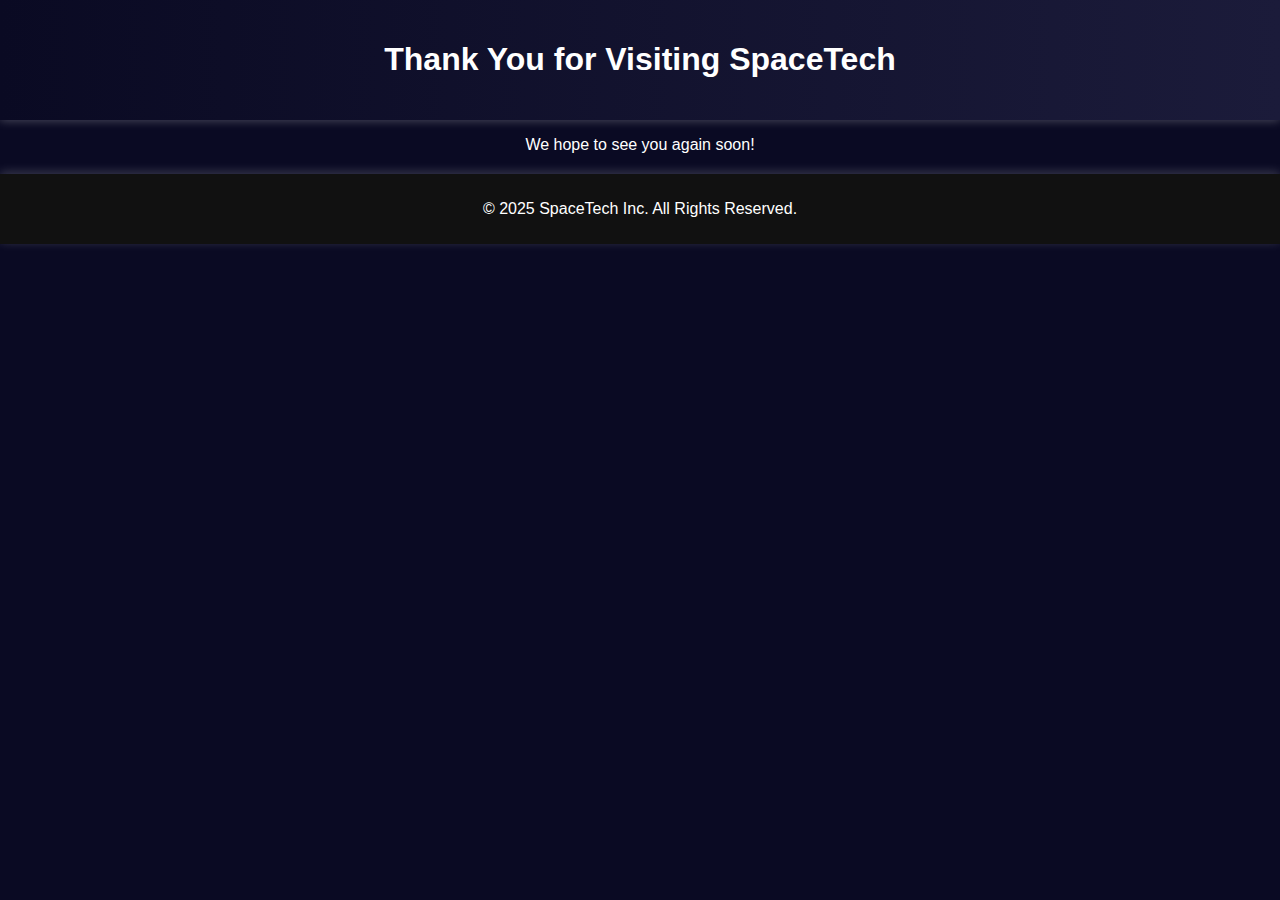
<file: exit.html>
<!DOCTYPE html>
<html lang="en">
<head>
    <meta charset="UTF-8">
    <meta name="viewport" content="width=device-width, initial-scale=1.0">
    <title>Goodbye - SpaceTech</title>
    <link rel="stylesheet" href="css/styles.css">
</head>
<body>
    <header>
        <h1>Thank You for Visiting SpaceTech</h1>
    </header>

    <section class="exit-message">
        <p>We hope to see you again soon!</p>
    </section>

    <footer>
        <p>&copy; 2025 SpaceTech Inc. All Rights Reserved.</p>
    </footer>
</body>
</html>
</file>
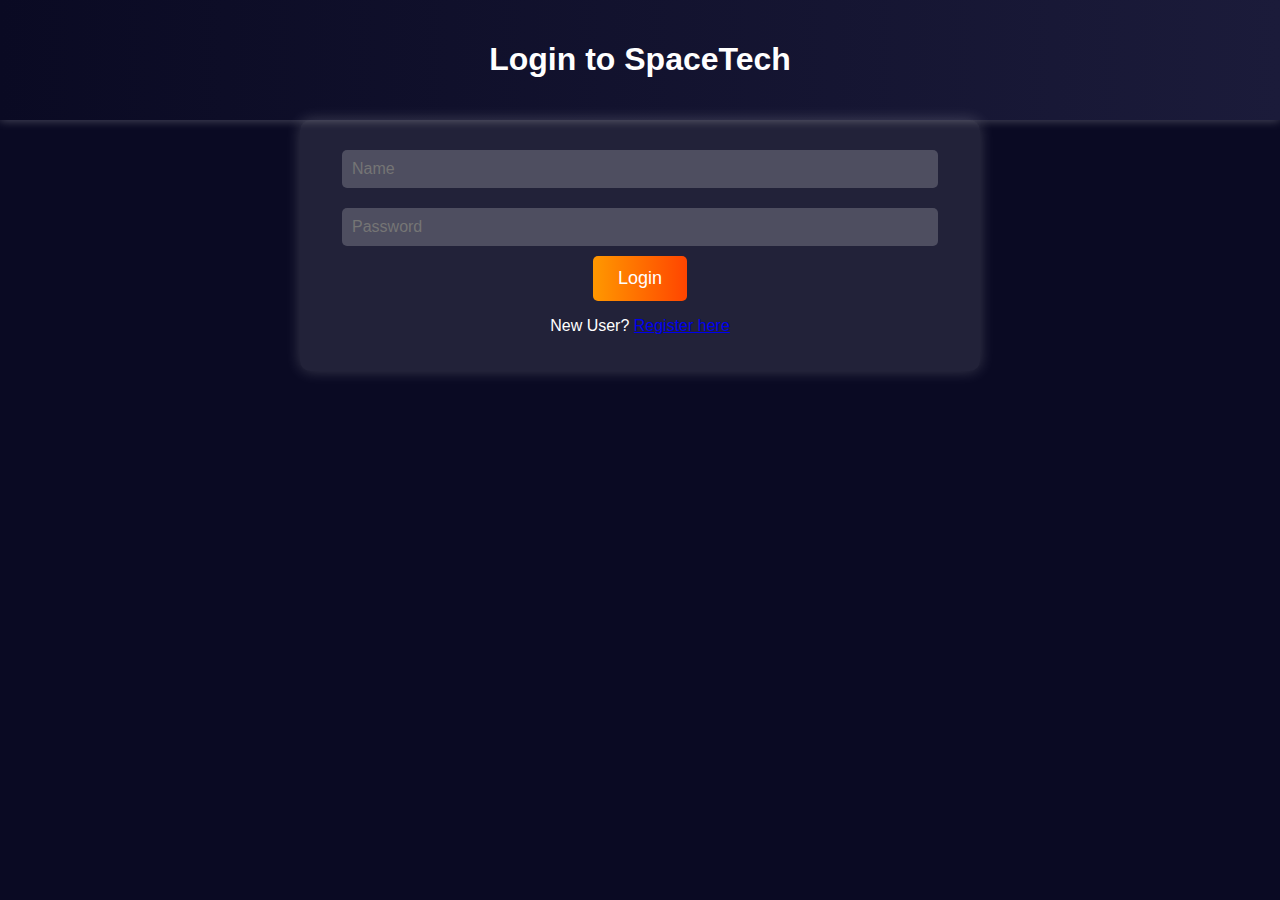
<file: login.html>
<!DOCTYPE html>
<html lang="en">
<head>
    <meta charset="UTF-8">
    <meta name="viewport" content="width=device-width, initial-scale=1.0">
    <title>Login - SpaceTech</title>
    <link rel="stylesheet" href="css/styles.css">
</head>
<body>
    <header>
        <h1>Login to SpaceTech</h1>
    </header>

    <section class="form-container">
        <form id="loginForm">
            <input type="text" id="name" placeholder="Name" required>
            <input type="password" id="password" placeholder="Password" required>
            <button type="submit">Login</button>
        </form>
        <p>New User? <a href="register.html">Register here</a></p>
    </section>
</body>
</html>
</file>
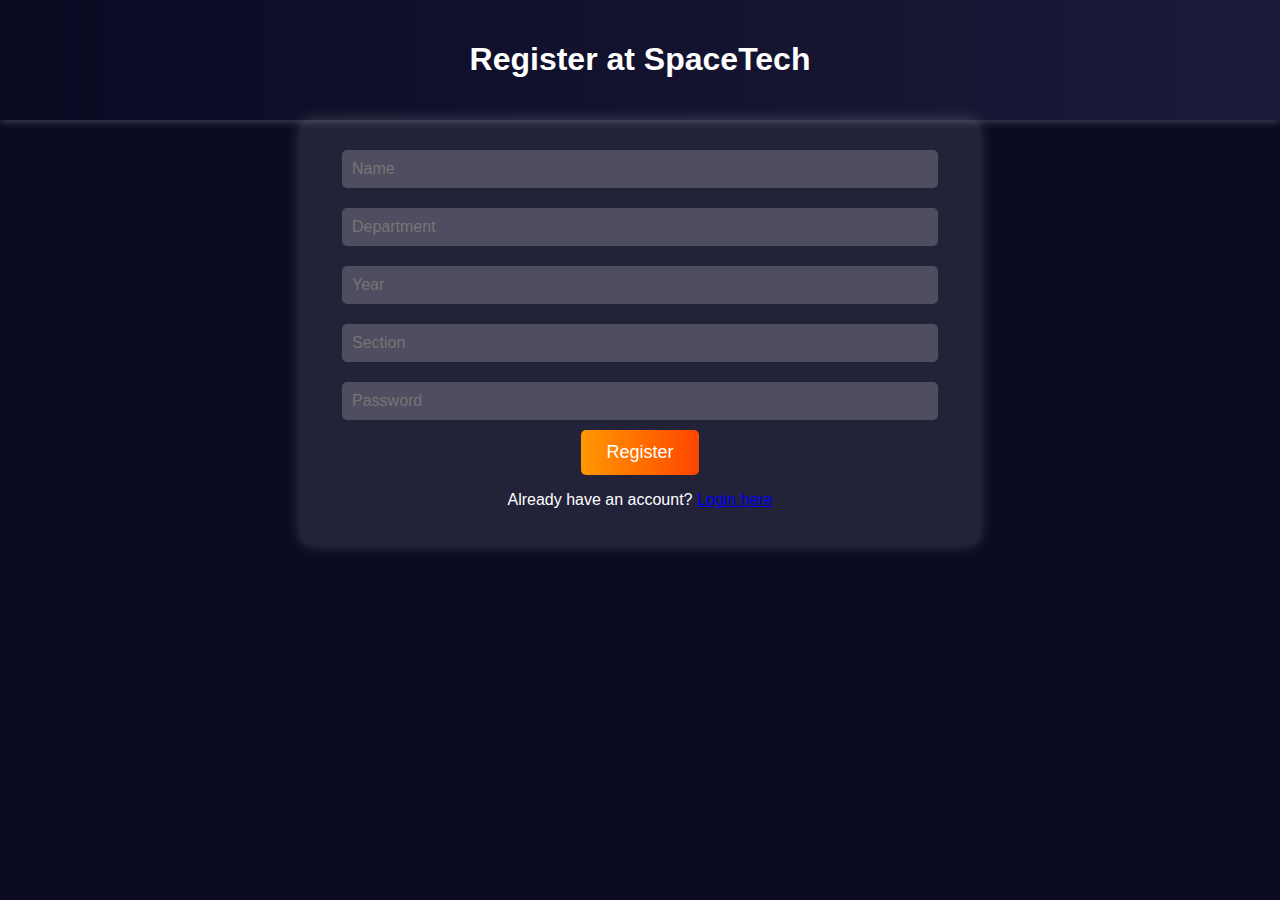
<file: register.html>
<!DOCTYPE html>
<html lang="en">
<head>
    <meta charset="UTF-8">
    <meta name="viewport" content="width=device-width, initial-scale=1.0">
    <title>Register - SpaceTech</title>
    <link rel="stylesheet" href="css/styles.css">
</head>
<body>
    <header>
        <h1>Register at SpaceTech</h1>
    </header>
    
    <section class="form-container">
        <form id="registerForm">
            <input type="text" id="name" placeholder="Name" required>
            <input type="text" id="department" placeholder="Department" required>
            <input type="text" id="year" placeholder="Year" required>
            <input type="text" id="section" placeholder="Section" required>
            <input type="password" id="password" placeholder="Password" required>
            <button type="submit">Register</button>
        </form>
        <p>Already have an account? <a href="login.html">Login here</a></p>
    </section>
</body>
</html>
</file>
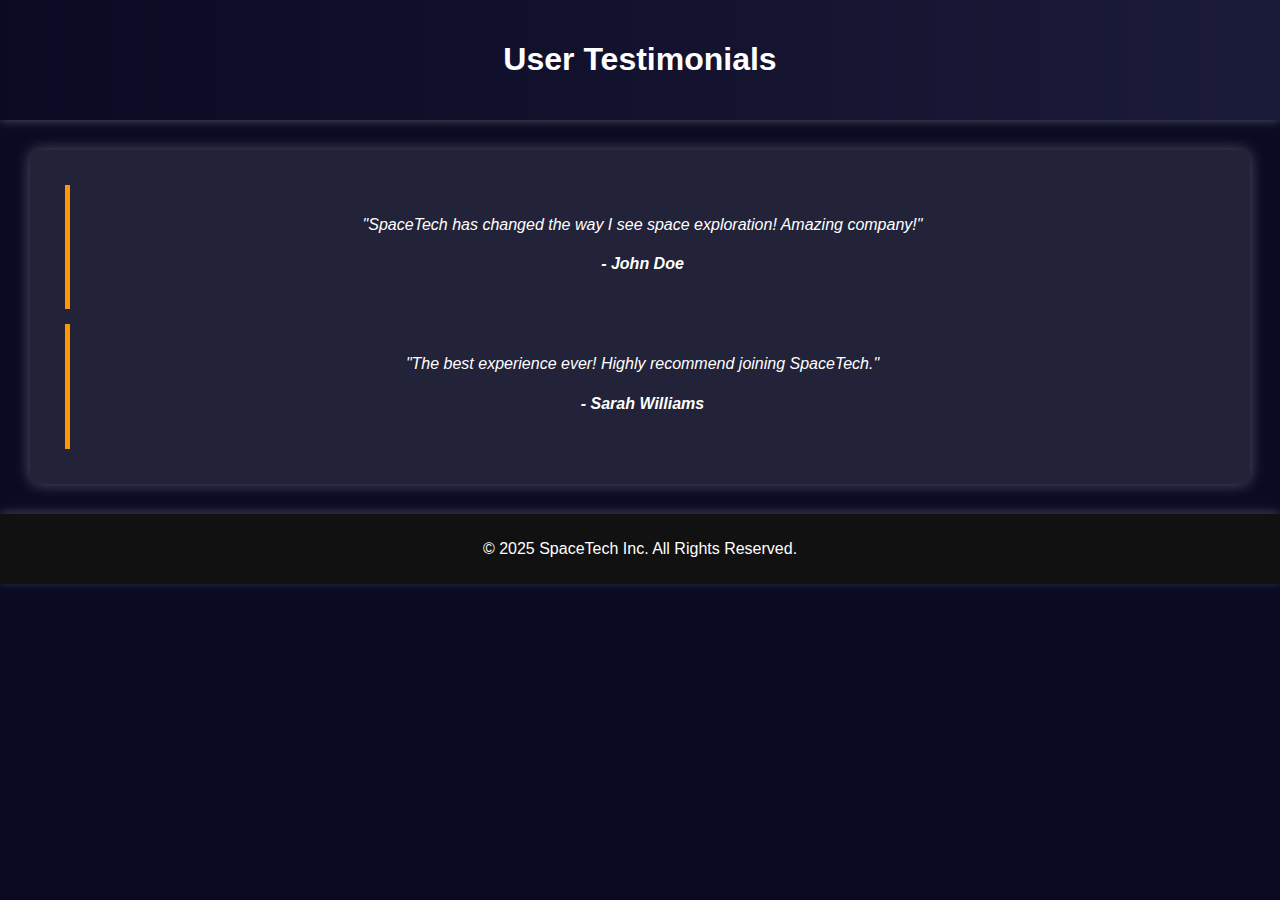
<file: testimonial.html>
<!DOCTYPE html>
<html lang="en">
<head>
    <meta charset="UTF-8">
    <meta name="viewport" content="width=device-width, initial-scale=1.0">
    <title>Testimonials - SpaceTech</title>
    <link rel="stylesheet" href="css/styles.css">
</head>
<body>
    <header>
        <h1>User Testimonials</h1>
    </header>

    <section class="testimonial-container">
        <div class="testimonial">
            <p>"SpaceTech has changed the way I see space exploration! Amazing company!"</p>
            <h4>- John Doe</h4>
        </div>
        <div class="testimonial">
            <p>"The best experience ever! Highly recommend joining SpaceTech."</p>
            <h4>- Sarah Williams</h4>
        </div>
    </section>

    <footer>
        <p>&copy; 2025 SpaceTech Inc. All Rights Reserved.</p>
    </footer>
</body>
</html>
</file>
<file: css/styles.css>
body {
    font-family: 'Arial', sans-serif;
    background-color: #0a0a23;
    color: white;
    text-align: center;
    margin: 0;
    padding: 0;
}

header {
    background: linear-gradient(90deg, #0a0a23, #1b1b3a);
    padding: 20px;
    box-shadow: 0px 0px 10px rgba(255, 255, 255, 0.3);
}

nav ul {
    list-style: none;
    padding: 0;
    display: flex;
    justify-content: center;
}

nav ul li {
    display: inline;
    margin: 0 15px;
}

nav ul li a {
    color: white;
    text-decoration: none;
    font-weight: bold;
    transition: color 0.3s ease-in-out;
}

nav ul li a:hover {
    color: #ff9800;
}

.hero {
    background: url('space-bg.jpg') no-repeat center center/cover;
    padding: 100px 20px;
    animation: fadeIn 1.5s ease-in-out;
}

button {
    background: linear-gradient(90deg, #ff9800, #ff4500);
    border: none;
    padding: 12px 25px;
    color: white;
    font-size: 18px;
    cursor: pointer;
    border-radius: 5px;
    transition: transform 0.2s ease-in-out;
}

button:hover {
    transform: scale(1.1);
    background: linear-gradient(90deg, #ff4500, #ff9800);
}

.form-container {
    background: rgba(255, 255, 255, 0.1);
    padding: 20px;
    border-radius: 10px;
    width: 50%;
    margin: auto;
    box-shadow: 0px 0px 15px rgba(255, 255, 255, 0.2);
}

input {
    width: 90%;
    padding: 10px;
    margin: 10px 0;
    border: none;
    border-radius: 5px;
    outline: none;
    background: rgba(255, 255, 255, 0.2);
    color: white;
    font-size: 16px;
    transition: background 0.3s;
}

input:focus {
    background: rgba(255, 255, 255, 0.3);
}

.testimonial-container {
    margin: 30px;
    padding: 20px;
    border-radius: 10px;
    background: rgba(255, 255, 255, 0.1);
    box-shadow: 0px 0px 15px rgba(255, 255, 255, 0.3);
}

.testimonial {
    margin: 15px;
    padding: 15px;
    border-left: 5px solid #ff9800;
    font-style: italic;
}

@keyframes fadeIn {
    from { opacity: 0; transform: translateY(-20px); }
    to { opacity: 1; transform: translateY(0); }
}

footer {
    background-color: #111;
    padding: 10px;
    margin-top: 20px;
    box-shadow: 0px -2px 10px rgba(255, 255, 255, 0.2);
}
</file>
